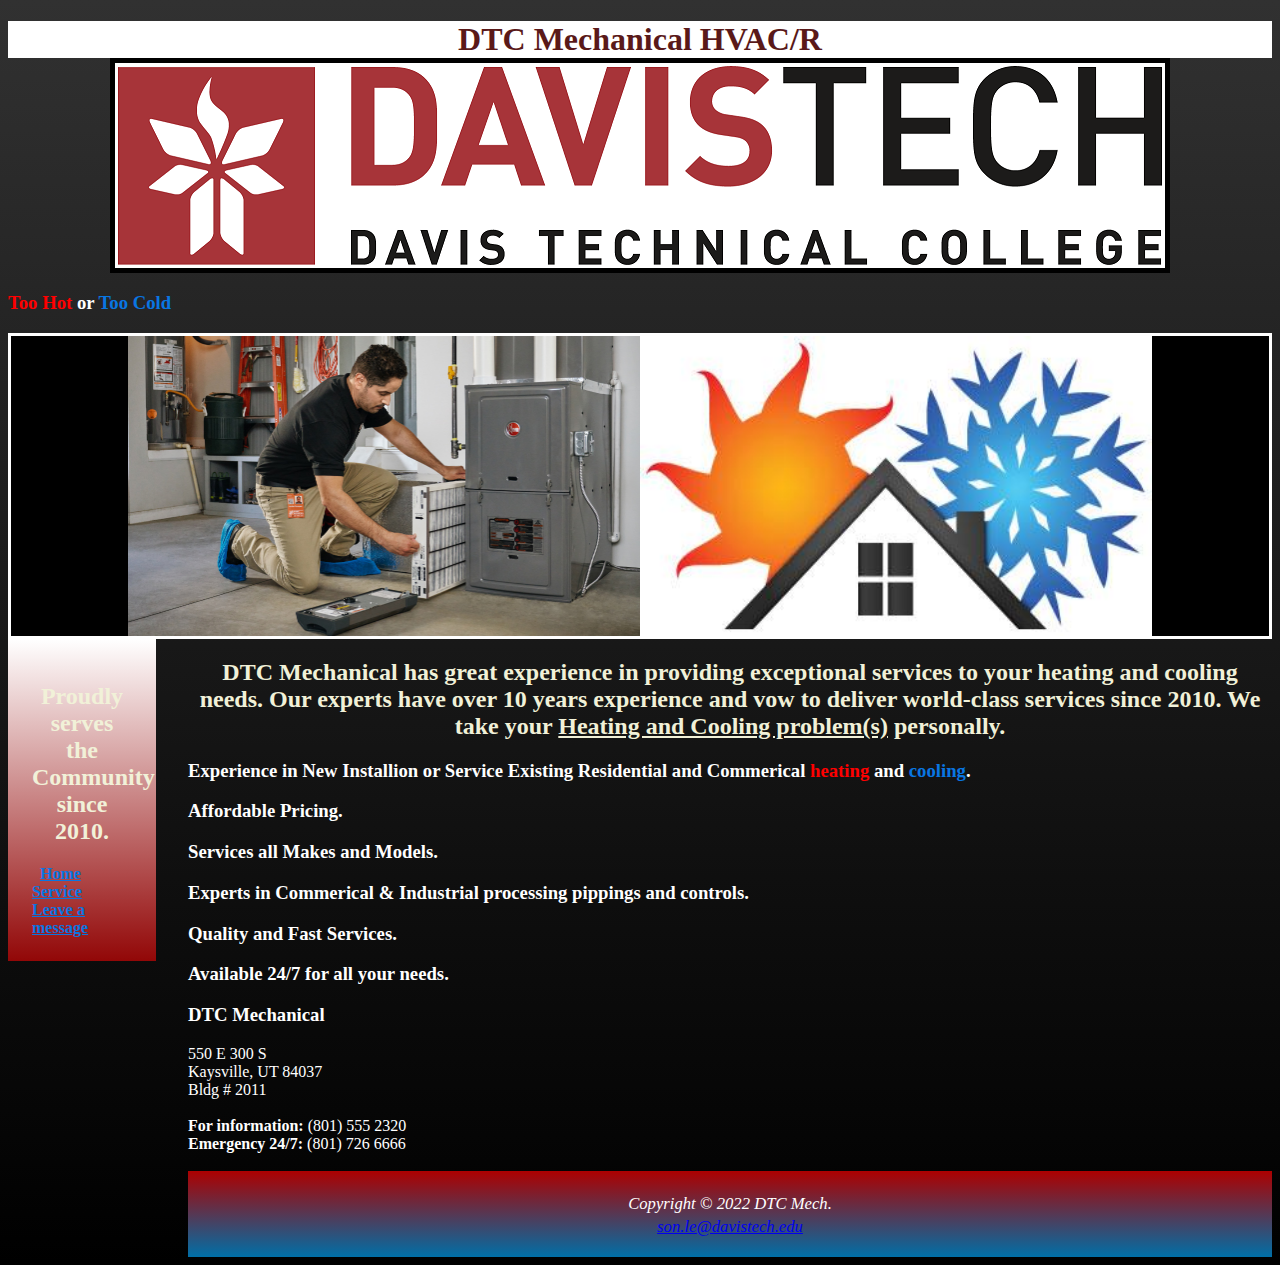
<file: index.html>
<!DOCTYPE html>
<html lang="en">

<head>
	<title>
		DTC Mechanical Home Page
	</title>
	<meta charset="utf-8">
	<link href="chp12.css" rel="stylesheet">
</head>

<body>
	<header>
		<h1>DTC Mechanical HVAC/R</h1>
	</header>

	<a href="index.html">
		<div id="halogo">
		</div>
	</a>

	<h3><span class="heat">Too Hot</span> or
		<span class="cool">Too Cold</span>
	</h3>

	<div id="logo">
		<img src="hvac1.jpg" width=512 height=300 alt="Filter Changing">
		<img src="hvac2.jpg" width=512 height=300 alt="Hot and cold Logo">

	</div>
	<nav>


		<h2>Proudly serves the Community since <b>2010</b>.</h2>&nbsp;

		<a href="index.html">Home</a>&nbsp;<br>
		<a href="service.html">Service</a>&nbsp;<br>
		<a href="message.html">Leave a message</a>&nbsp;


	</nav>

	<main>
		<h2>

			DTC Mechanical has great experience in providing exceptional services to your heating and cooling needs.
			Our experts have over 10 years experience and vow to deliver world-class services since 2010. We take
			your
			<u>Heating and Cooling problem(s)</u> personally.

		</h2>



		<h3>Experience in New Installion or Service Existing Residential and Commerical <span
				class="heat">heating</span> and
			<span class="cool">cooling</span>.
		</h3>
		<h3>Affordable Pricing. </h3>
		<h3>Services all Makes and Models.</h3>

		<h3>Experts in Commerical & Industrial processing pippings and controls.</h3>
		<h3>Quality and Fast Services.</h3>
		<h3>Available 24/7 for all your needs.<br></h3>






		<div id="contact">
			<h3>DTC Mechanical</h3>
			550 E 300 S<br>
			Kaysville, UT 84037 <br>
			Bldg # 2011 <br>
			<br>
			<b>For information:</b> (801) 555 2320 <br>
			<b>Emergency 24/7: </b> (801) 726 6666 <br>
			<br>
		</div>

		<footer>
			<small><i>
					Copyright &copy; 2022 DTC Mech.<br>
					<a href="mailto:son.le@davistech.edu">
						son.le@davistech.edu</a>
				</i></small>

		</footer>
	</main>
</body>

</html>
</file>
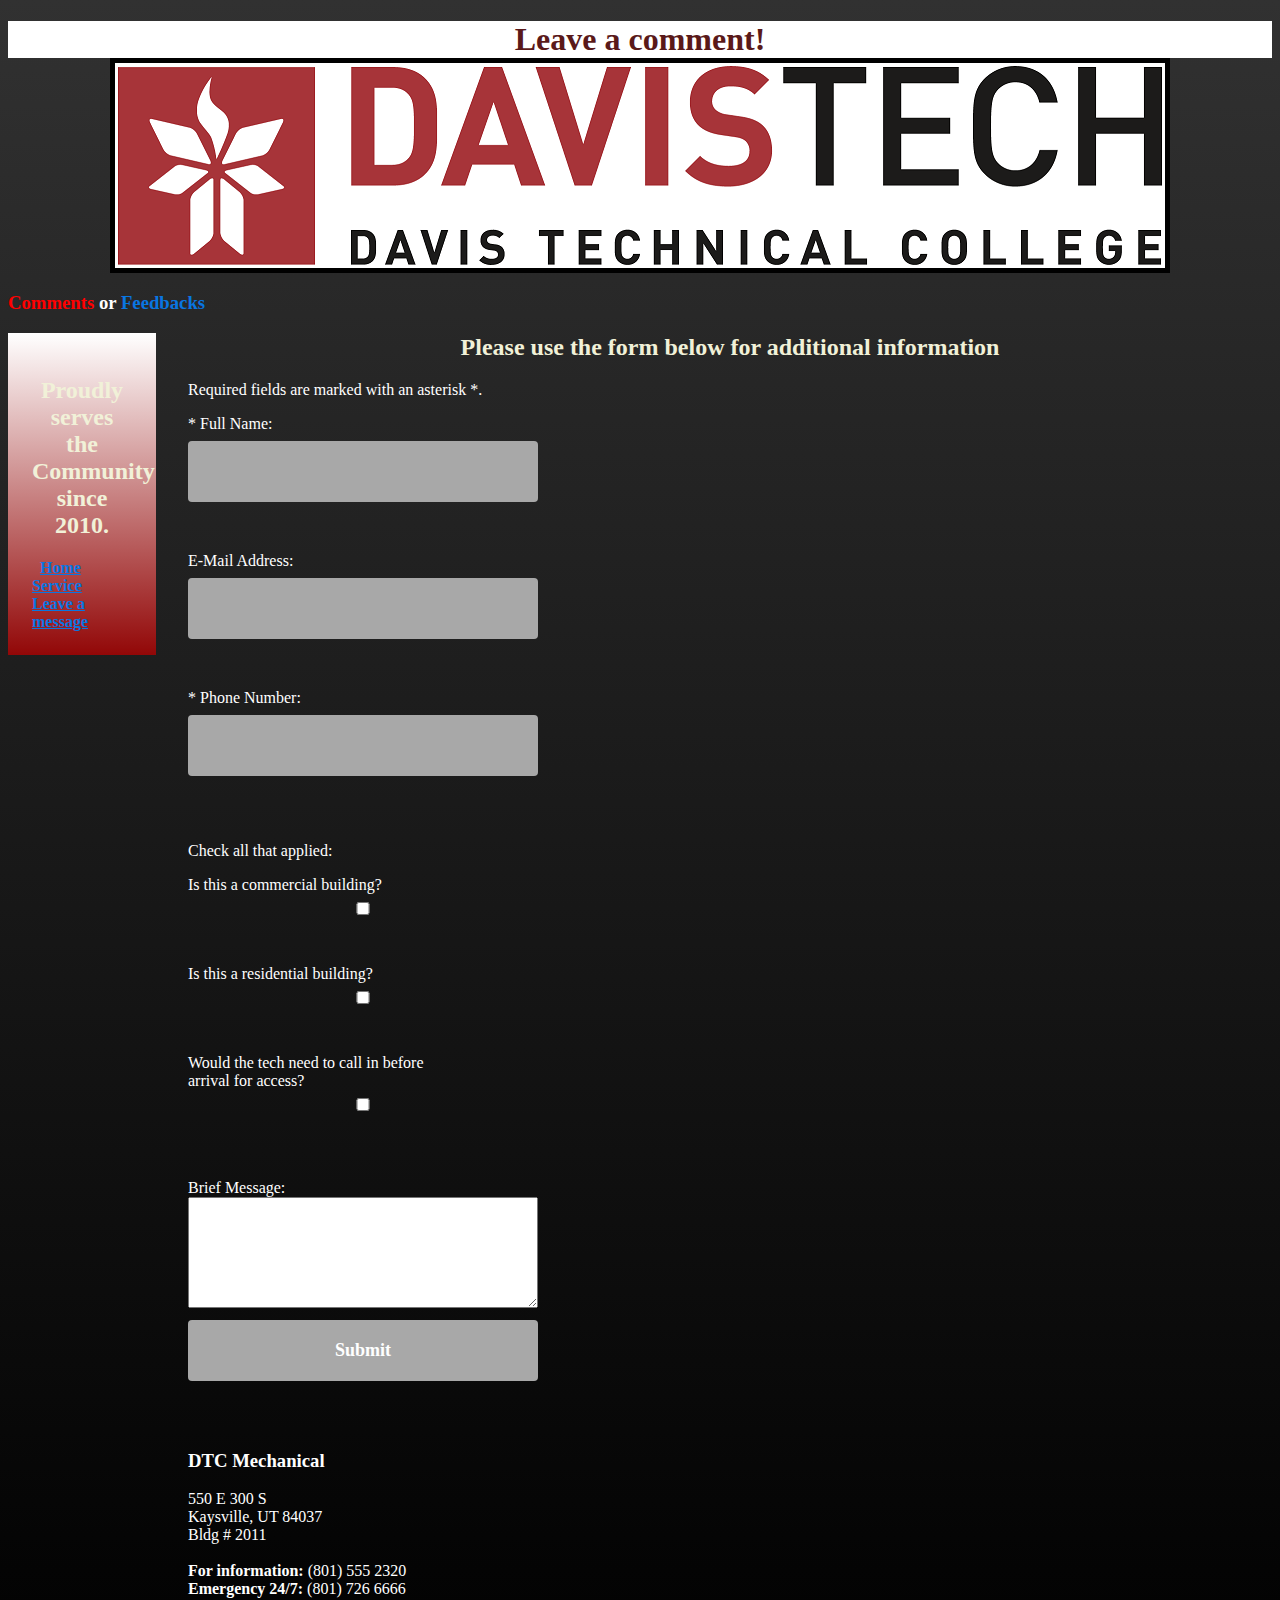
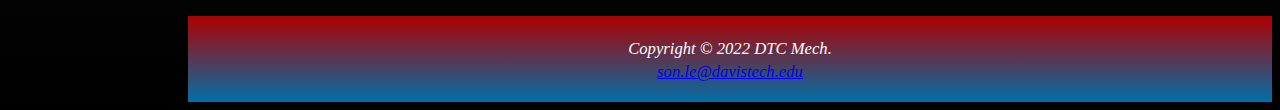
<file: message.html>
<!DOCTYPE html>
<html lang="en">

<head>
    <title>
        DTC Mechanical Message Page
    </title>
    <meta charset="utf-8">
    <link href="chp12.css" rel="stylesheet">
</head>

<body>
    <header>
        <h1>Leave a comment!</h1>
    </header>

    <a href="index.html">
        <div id="halogo">
        </div>
    </a>

    <h3><span class="heat">Comments</span> or
        <span class="cool">Feedbacks</span>
    </h3>
    <nav>


        <h2>Proudly serves the Community since <b>2010</b>.</h2>&nbsp;

        <a href="index.html">Home</a>&nbsp;<br>
        <a href="service.html">Service</a>&nbsp;<br>
        <a href="message.html">Leave a message</a>&nbsp;


    </nav>

    <main>


        <h2>Please use the form below for additional information</h2>

        <p>Required fields are marked with an asterisk *.</p>

        <form method="post" action="https://webdevbasics.net/scripts/demo.php">


            <label for="fullname">* Full Name:</label>
            <input type="text" name="contact" id="fullname" required>

            <label for="email"> E-Mail Address:</label>
            <input type="email" name="myEmail" id="email">

            <label for="tel">* Phone Number:</label>
            <input type="tel" name="myPhone" id="tel" maxlength="12" required>

            <p>Check all that applied:</p>
            <label for="com"> Is this a commercial building? </label>
            <input type="checkbox" id="com" name="commericial" value="This is a Commercial building">
            
            <label for="res"> Is this a residential building? </label>
            <input type="checkbox" id="res" name="residential" value="This is a Residential building">
            
            <label for="security"> Would the tech need to call in before arrival for access?</label>
            <input type="checkbox" id="security" name="security" value="Please check in or call before arrival">
            

            <br>
            <br>
            &nbsp;
            <label for="myComments">Brief Message:</label>
            <textarea name="myComments" id="myComments" cols="30" rows="5" required></textarea>

            <input type="submit">

        </form>







        <div id="contact">
            <h3>DTC Mechanical</h3>
            550 E 300 S<br>
            Kaysville, UT 84037 <br>
            Bldg # 2011 <br>
            <br>
            <b>For information:</b> (801) 555 2320 <br>
            <b>Emergency 24/7: </b> (801) 726 6666 <br>
            <br>
        </div>

        <footer>
            <small><i>
                    Copyright &copy; 2022 DTC Mech.<br>
                    <a href="mailto:son.le@davistech.edu">
                        son.le@davistech.edu</a>
                </i></small>

        </footer>
    </main>
</body>

</html>
</file>
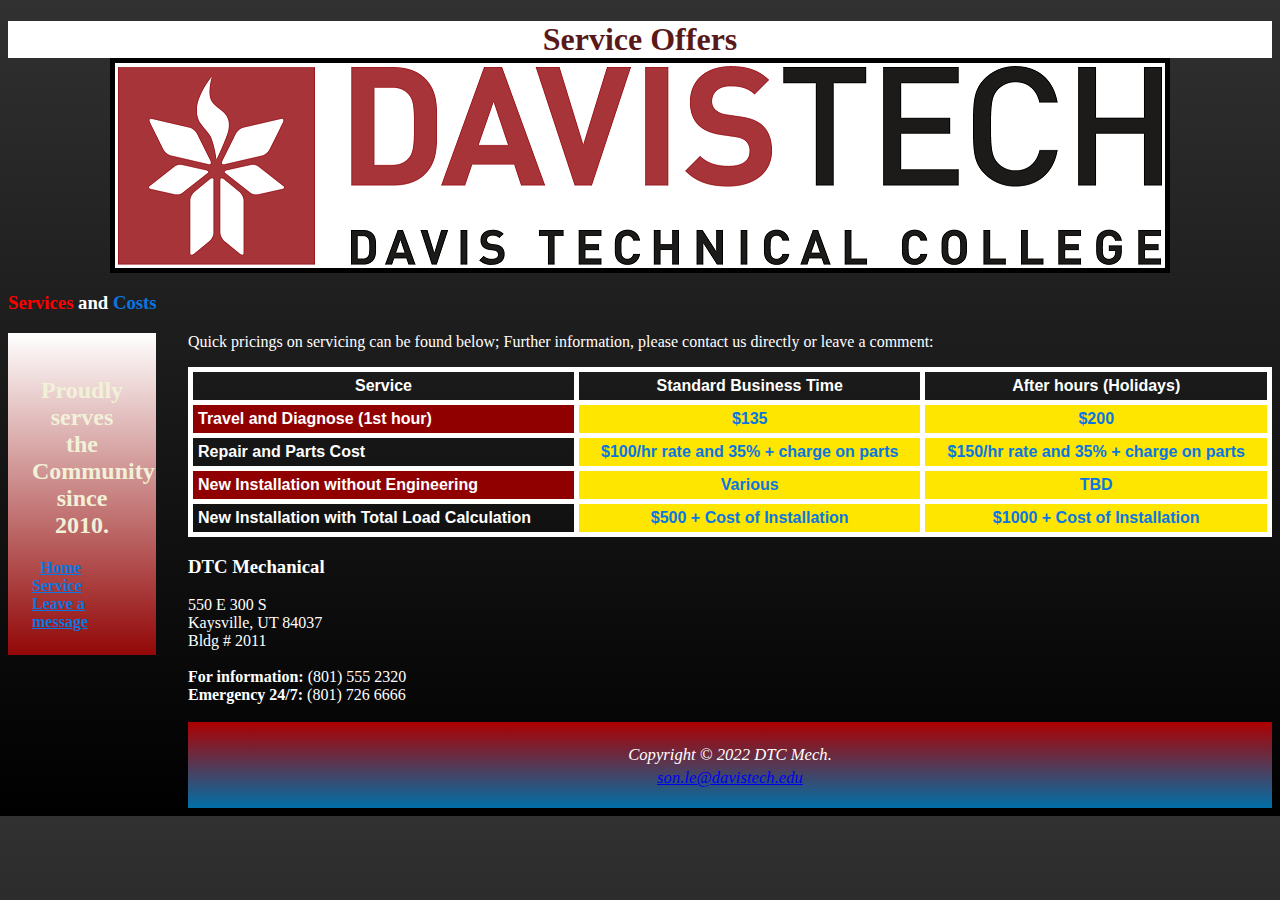
<file: service.html>
<!DOCTYPE html>
<html lang="en">

<head>
    <title>
        DTC Mechanical Service Page
    </title>
    <meta charset="utf-8">
    <link href="chp12.css" rel="stylesheet">
</head>

<body>
    <header>
        <h1>Service Offers</h1>
    </header>

    <a href="index.html">
        <div id="halogo">
        </div>
    </a>

    <h3><span class="heat">Services</span> and
        <span class="cool">Costs</span>
    </h3>

    <nav>


        <h2>Proudly serves the Community since <b>2010</b>.</h2>&nbsp;

        <a href="index.html">Home</a>&nbsp;<br>
        <a href="service.html">Service</a>&nbsp;<br>
        <a href="message.html">Leave a message</a>&nbsp;


    </nav>

    <main>
        
            <p>Quick pricings on servicing can be found below; Further information, please contact us directly or leave
                a comment:</p>
        
        <table id="service">
            <tr>
                <th>Service</th>
                <th>Standard Business Time</th>
                <th>After hours (Holidays)</th>
            </tr>
            <tr>
                <td>Travel and Diagnose (1st hour)</td>
                <td class="text">$135</td>
                <td class="text">$200</td>

            </tr>
            <tr>
                <td>Repair and Parts Cost</td>
                <td class="text">$100/hr rate and 35% + charge on parts</td>
                <td class="text">$150/hr rate and 35% + charge on parts</td>

            </tr>
            <tr>
                <td>New Installation without Engineering</td>
                <td class="text">Various</td>
                <td class="text">TBD</td>
            </tr>
            <tr>
                <td>New Installation with Total Load Calculation</td>
                <td class="text">$500 + Cost of Installation</td>
                <td class="text">$1000 + Cost of Installation</td>
            </tr>
        </table>

        <div id="contact">
            <h3>DTC Mechanical</h3>
            550 E 300 S<br>
            Kaysville, UT 84037 <br>
            Bldg # 2011 <br>
            <br>
            <b>For information:</b> (801) 555 2320 <br>
            <b>Emergency 24/7: </b> (801) 726 6666 <br>
            <br>
        </div>

        <footer>
            <small><i>
                    Copyright &copy; 2022 DTC Mech.<br>
                    <a href="mailto:son.le@davistech.edu">
                        son.le@davistech.edu</a>
                </i></small>

        </footer>
    </main>
</body>

</html>
</file>
<file: chp12.css>
title {
  text-align: end;
}

body {
  font-family: "Times New Roman", Helvetica, sans-serif;
  background-color: #000000;
  color: #ffffff;
  background-image: linear-gradient(#313131, #000000);
}
header {
  background-color: #ffffff;
  color: #5a1919;
}
main {
  margin-left: 180px;
}

nav {
  padding: 1.5em;
  font-size: 100%;
  float: left;
  align-content: center;
  width: 100px;
  font-weight: bold;
  background-color: #bbdefb;
  background-image: linear-gradient(#ffffff, #920707);
}

nav a:link {
  color: #0976e2;
}
nav a:visited {
  color: #fffb00;
}
nav a:hover {
  color: #ff0000;
}

h1 {
  margin-bottom: 0;
  text-align: center;
}
h2 {
  text-align: center;
  color: #f1f1d8;
}
.heat {
  color: #ff0000;
}
.cool {
  color: #0976e2;
}
footer {
  background-image: linear-gradient(#ad0000, #006fa7);
  font-size: 125%;
  font-style: italic;
  text-align: center;
  font-family: Georgia, "Times New Roman", Times, serif;
  padding: 1em;
}
#logo {
  display: flex;
  justify-content: center;
  align-items: center;
  background-color: #000000;
  border: 3px solid #ffffff;
  padding: 0%;
}
#halogo {
  background-image: url(hvac3.png);
  height: 205px;
  width: 1050px;
  padding-right: 0%;
  background-repeat: no-repeat;
  margin: auto;
  border: 5px solid #000000;
  padding: 0%;
}

.text {
  text-align: center;
  color: #0976e2;
  background-color: #ffe600;
}

table,
th,
td {
  border: 3px solid;
}

#service {
  font-weight: bolder;
  font-family: Arial, Helvetica, sans-serif;
  border-collapse: collapse;
  width: 100%;
}

#service td,
#service th {
  border: 5px solid rgb(255, 255, 255);
  padding: 5px;
}

#service tr:nth-child(even) {
  background-color: #910000;
}

#service tr:hover {
  background-color: rgb(0, 255, 64);
}

form {
  display: block;

  display: table-caption;
}

label {
  float: left;
  display: block;
  text-align: left;
  width: 240px;
  padding-right: 5px;
}

input,
text {
  font-size: x-large;
  font-weight: bolder;
}

input,
textarea {
  font-family: "Times New Roman", Times, serif;
  font-size: large;
  color: rgb(151, 0, 0);
  width: 350px;
  box-sizing: border-box;
}

input,
button {
  width: 100%;
  background-color: #a8a8a8;
  color: white;
  padding: 20px 20px;
  margin: 8px 0;
  border: none;
  border-radius: 4px;
  cursor: pointer;
  margin-bottom: 50px;
  cursor: pointer;
}
</file>
